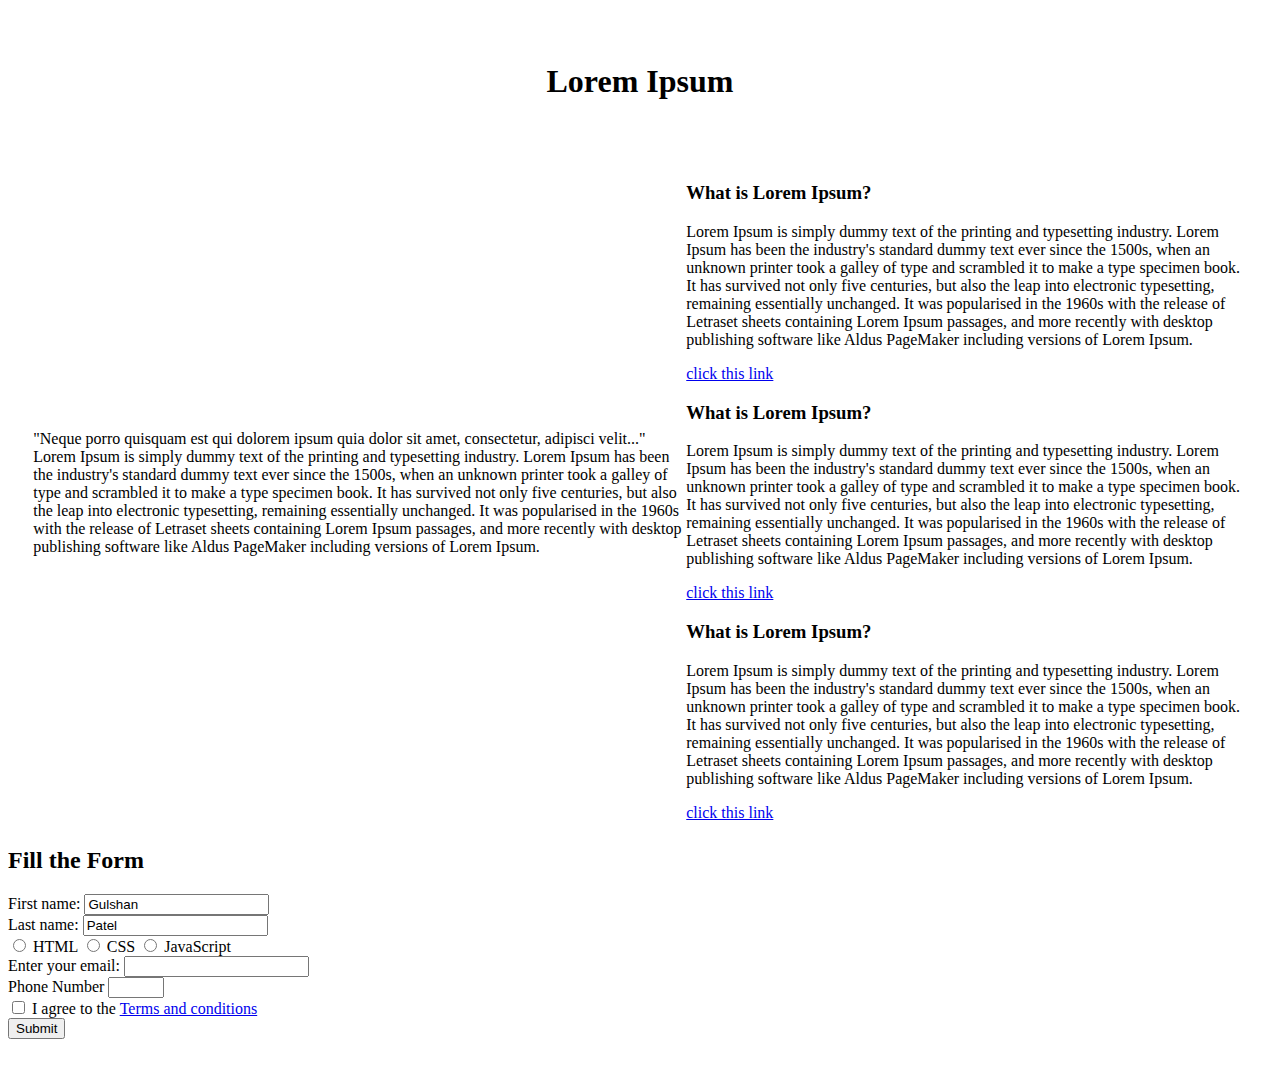
<file: Week-2/index.html>
<!DOCTYPE html>
<html lang="en">
<head>
    <meta charset="UTF-8">
    <meta http-equiv="X-UA-Compatible" content="IE=edge">
    <meta name="viewport" content="width=device-width, initial-scale=1.0">
    <link rel="stylesheet" href="style.css">
    <title>New Webpage</title>
</head>
<body>
    <header class="about">
        <h1>Lorem Ipsum</h1>
    </header>

    <div class="container">
    <div class="wrap_left">
        <p>"Neque porro quisquam est qui dolorem ipsum quia dolor sit amet, consectetur, adipisci velit..."
            Lorem Ipsum is simply dummy text of the printing and typesetting industry. Lorem Ipsum has been
            the industry's standard dummy text ever since the 1500s, when an unknown printer took a galley
            of type and scrambled it to make a type specimen book. It has survived not only five centuries,
            but also the leap into electronic typesetting, remaining essentially unchanged. It was popularised
            in the 1960s with the release of Letraset sheets containing Lorem Ipsum passages, and more recently
            with desktop publishing software like Aldus PageMaker including versions of Lorem Ipsum.
        </p>
    </div>

    <div class="wrapper_right">
        <article>
            <h3>What is Lorem Ipsum?</h3>
            <p>Lorem Ipsum is simply dummy text of the printing and typesetting industry. Lorem Ipsum has been the 
               industry's standard dummy text ever since the 1500s, when an unknown printer took a galley of type 
               and scrambled it to make a type specimen book. It has survived not only five centuries, but also the
               leap into electronic typesetting, remaining essentially unchanged. It was popularised in the 1960s 
               with the release of Letraset sheets containing Lorem Ipsum passages, and more recently with desktop
               publishing software like Aldus PageMaker including versions of Lorem Ipsum.
            </p>
            <a href="https://www.lipsum.com/">click this link</a>
        </article>
        <article>
            <h3>What is Lorem Ipsum?</h3>
            <p>Lorem Ipsum is simply dummy text of the printing and typesetting industry. Lorem Ipsum has been the 
                industry's standard dummy text ever since the 1500s, when an unknown printer took a galley of type 
                and scrambled it to make a type specimen book. It has survived not only five centuries, but also the
                leap into electronic typesetting, remaining essentially unchanged. It was popularised in the 1960s 
                with the release of Letraset sheets containing Lorem Ipsum passages, and more recently with desktop
                publishing software like Aldus PageMaker including versions of Lorem Ipsum.
            </p>
            <a href="https://www.lipsum.com/">click this link</a>
        </article>
        <article>
            <h3>What is Lorem Ipsum?</h3>
            <p>Lorem Ipsum is simply dummy text of the printing and typesetting industry. Lorem Ipsum has been the 
                industry's standard dummy text ever since the 1500s, when an unknown printer took a galley of type 
                and scrambled it to make a type specimen book. It has survived not only five centuries, but also the
                leap into electronic typesetting, remaining essentially unchanged. It was popularised in the 1960s 
                with the release of Letraset sheets containing Lorem Ipsum passages, and more recently with desktop
                publishing software like Aldus PageMaker including versions of Lorem Ipsum.
            </p>
            <a href="https://www.lipsum.com/">click this link</a>
        </article>
    </div>
    </div>

    <div class="info_form">
        <h2>Fill the Form</h2>
        <form action="#">
            <label for="fname">First name:</label>
            <input type="text" id="fname" name="fname" value="Gulshan" required ><br>
            <label for="lname">Last name:</label>
            <input type="text" id="lname" name="lname" value="Patel"><br>
            <input type="radio" id="html" name="fav_language" value="HTML">
            <label for="html">HTML</label>
            <input type="radio" id="css" name="fav_language" value="CSS">
            <label for="css">CSS</label>
            <input type="radio" id="javascript" name="fav_language" value="JavaScript">
            <label for="javascript">JavaScript</label><br>
            <label for="email">Enter your email:</label>
            <input type="email" id="email" name="email" required><br>
            <label for="phone_number">Phone Number</label>
            <input type="number" id="phone_number" name="phone_number" min="10" max="10" required><br>
            <input type="checkbox" id="terms_&_conditions" name="terms_&_conditions2" value="terms_&_conditions" required>
            <label for="terms_&_conditions"> I agree to the <a href="#">Terms and conditions</a></label><br>
            <input type="submit" value="Submit">
    
        </form>
        <br>  
</body>
</html>
</file>
<file: Week-2/style.css>
h1 {
    margin: 5%;
    display: flex;
    justify-content: center;
    align-items: center;
}
body{

}
.container{
    display: flex;
    justify-content: center;
    align-items: center;
    margin: 2%;
}
.wrap-left{
    max-width: 100;
    margin: 2%;
    padding: 5%;
}
</file>
